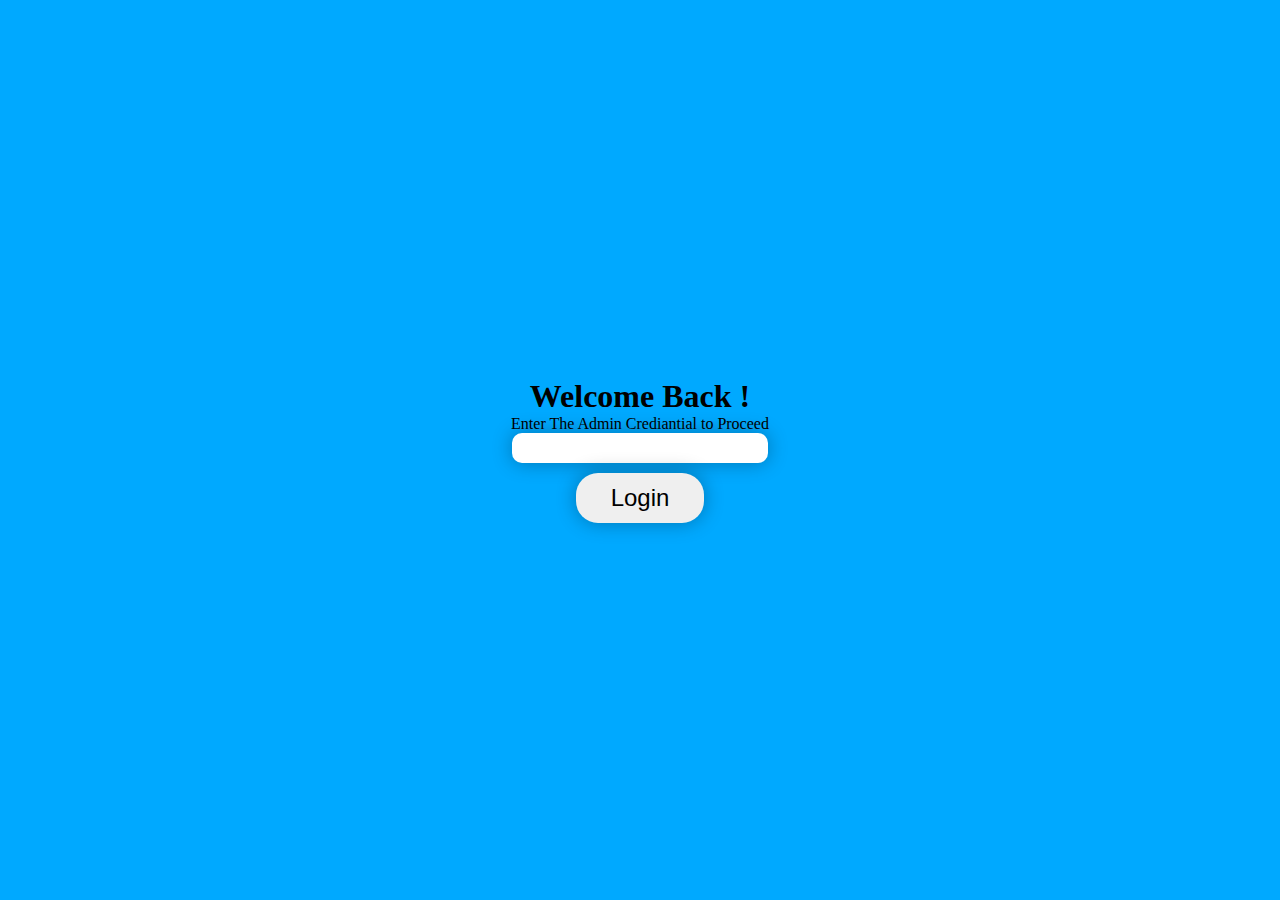
<file: letsplay.html>
<!DOCTYPE html>
<html lang="en">
<head>
    <meta charset="UTF-8">
    <meta name="viewport" content="width=device-width, initial-scale=1.0">
    <title>Document</title>
</head>
<body>

    <script>
        // Let PlY PAGE CODE


    const isLoggedIn = sessionStorage.getItem('loggedIn');
        if (!isLoggedIn) {
            // Redirect to the login page if not logged in
            window.location.href = './login.html';
        }

    
    </script>

    <style>
        @import url('https://fonts.googleapis.com/css2?family=Agbalumo&family=Borel&family=Noto+Sans+Mono:wght@700&family=Pacifico&family=Poppins:ital,wght@0,200;0,300;0,600;0,700;1,400;1,600;1,700&family=Rowdies&display=swap');
        *{
            padding: 0;
            margin: 0;
            outline: 0;
            box-sizing: border-box;

        }
        .wrapper{
            height: 100vh;
            width: 100vw;
            background: rgb(143, 55, 225);
            display: flex;

        }

        .card{
            height: 40%;
            width: 40%;
            background: #fff;
            margin: 100px auto;
            border-radius: 10px;
            box-shadow: 0 0 20px rgba(0, 0, 0, 0.2);
            
        }

        .card img{
            margin: 20px 0 0 190px;
        }

        .card h2{
            font-size: 22px;
            font-family: 'Rowdies' ;
            margin: 0px 0 0 350px;
            color: goldenrod;
        }

        .card h3{
            font-size: 32px;
            margin-left: 180px;
            margin-top: 10px;
        }

        .card button{
            padding: 20px 80px;
            position: relative;
            margin: 50px 0 20px 230px;
            border-radius: 22px;
            background: rgba(238, 53, 53, 0.88);
            color: #fff;
            font-size: 32px;
            border: 0;
            outline: 0;
            box-shadow: 0 0 20px rgba(0, 0, 0, 0.3) inset;
            cursor: pointer;
        }

        .card button:hover{
            border: 2px solid gold;
            background: #fff;
            color: black;
        }

        .watermark{
            position: absolute;
            bottom: 20px;
            left: 47%;

        }

        .watermark p{
            color: gold;
        }

        .watermark span{
            color: #fff;
        }
    </style>

    <div class="wrapper">
            <div class="card">
                <img src="./assets/logoaps.png" alt="" srcset="">

                <h2>Present</h2>

                <h3>KAUN BANEGA CROREPATI</h3>

                <button id="btn">LET'S PLAY</button>
            </div>

            <div class="watermark">
                <p>Developed By : <span>Anurag</span></p>
            </div>
    </div>

   
    <script>
        // Let PlY PAGE CODE

    let go = document.getElementById('btn')

   
    function redirecturl() {
    window.location.href = './index.html';
    }

    go.addEventListener('click', redirecturl);
    </script>


</body>
</html>
</file>
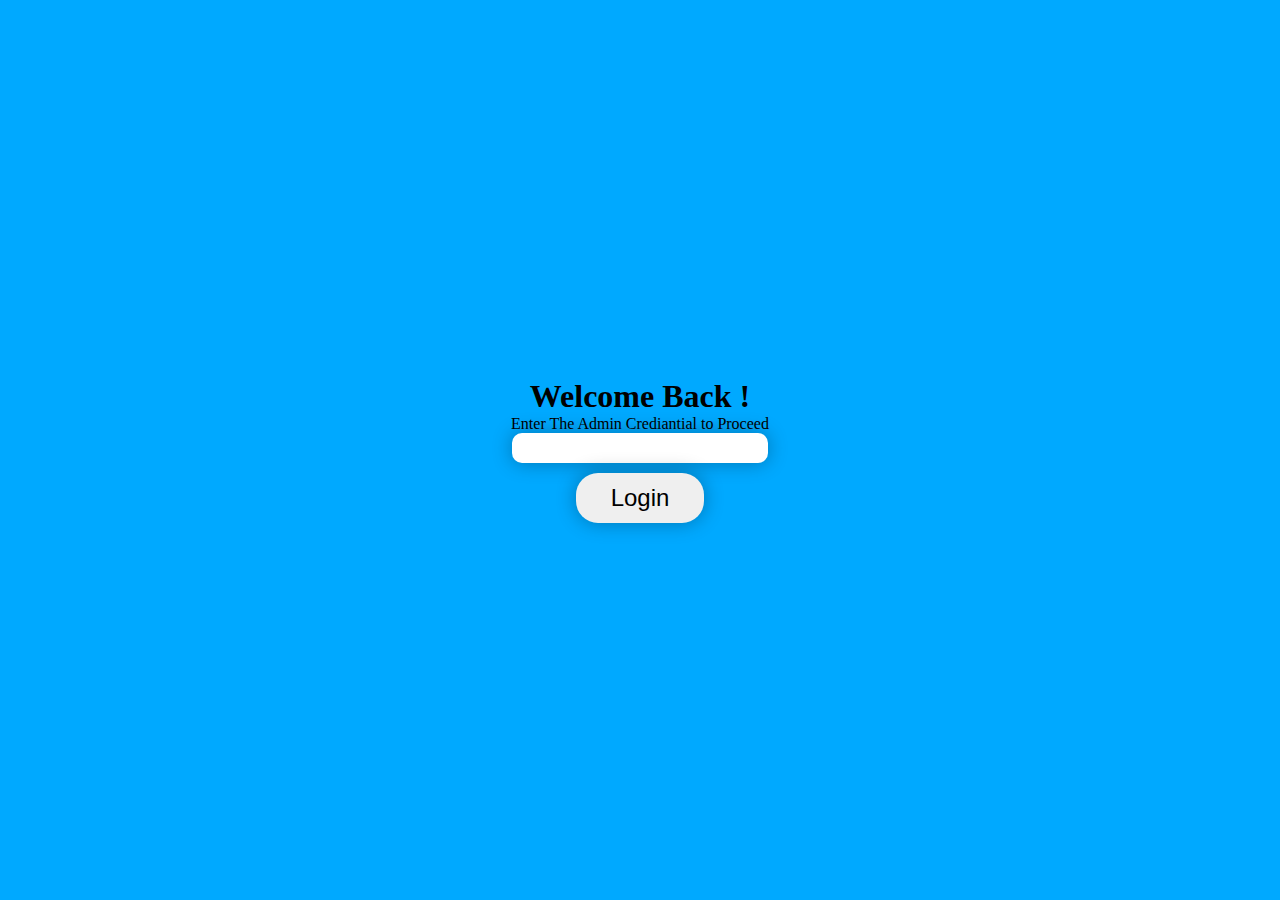
<file: login.html>
<!DOCTYPE html>
<html lang="en">
<head>
    <meta charset="UTF-8">
    <meta name="viewport" content="width=device-width, initial-scale=1.0">
    <title>Login</title>
</head>
<body>

    <style>
        *{
            padding: 0;
            margin: 0;
            box-sizing: border-box;
        }

        .wrapp{
            height: 100vh;
            width: 100vw;
            background: #00A9FF;
            display: flex;
            flex-direction: column;
            align-items: center;
            justify-content: center;
        }

        .wrapp h2{
            font-size: 32px;
        }

        .wrapp input{
            width: 20%;
            height: 30px;
            margin-bottom: 10px;
            border-radius: 10px;
            outline: 0;
            border: 0;
            box-shadow: 0 0 20px rgba(0, 0, 0, 0.3);
            padding-left: 20px;
        }

        .wrapp button{
            width: 10%;
            height: 50px;
            border-radius: 22px;
            outline: 0;
            border: 0;
            box-shadow: 0 0 20px rgba(0, 0, 0, 0.3);
            font-size: 24px;
            cursor: pointer;
            
        }

        .wrapp button:hover{
            background: rgb(244, 40, 40);
            color: #fff;
        }
    </style>
    
    <div class="wrapp">
        <h2>Welcome Back !</h2>
        <span>Enter The Admin Crediantial to Proceed</span>
        <input type="password" id="pass">
        <button id="lobtn">Login</button>
    </div>



   <script src="./custom.js"></script>
</body>
</html>
</file>
